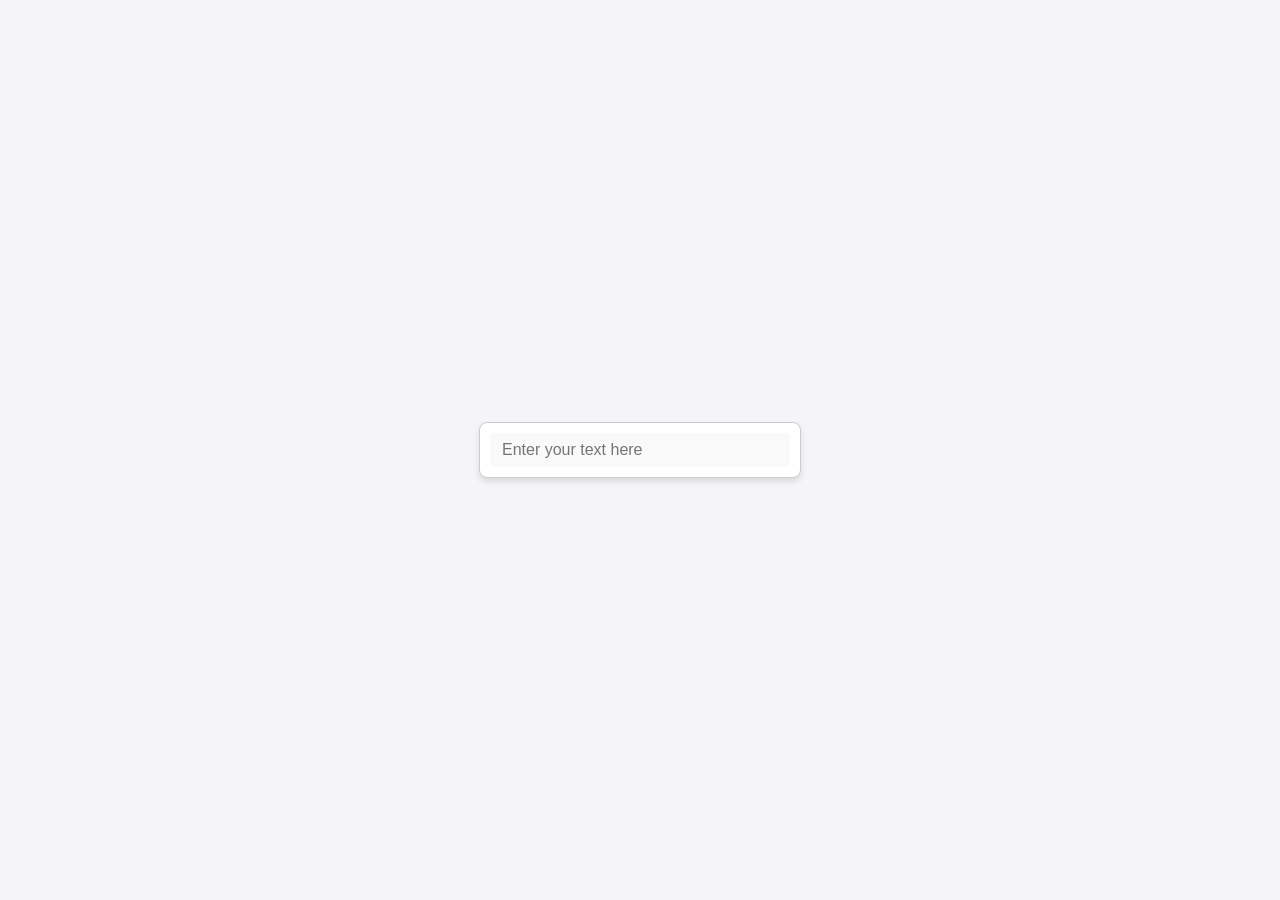
<file: t.html>
<!DOCTYPE html>
<html lang="en">
<head>
    <meta charset="UTF-8">
    <meta name="viewport" content="width=device-width, initial-scale=1.0">
    <title>Document</title>
    <link rel="stylesheet" href="t.css">
</head>
<body>
    <div class="input-container">
        <input type="text" class="text-input" placeholder="Enter your text here">
    </div>
</body>
</html>
</file>
<file: t.css>
body {
    font-family: Arial, sans-serif;
    margin: 0;
    padding: 0;
    display: flex;
    justify-content: center;
    align-items: center;
    height: 100vh;
    background-color: #f4f4f9;
}

.input-container {
    display: flex;
    justify-content: center;
    align-items: center;
    width: 300px;
    padding: 10px;
    background: #ffffff;
    border: 1px solid #cccccc;
    border-radius: 8px;
    box-shadow: 0 4px 6px rgba(0, 0, 0, 0.1);
}

.text-input {
    width: 100%;
    padding: 8px 12px;
    border: none;
    border-radius: 4px;
    outline: none;
    font-size: 16px;
    background-color: #f9f9f9;
}

.text-input:focus {
    background-color: #ffffff;
    border: 1px solid #4CAF50;
    box-shadow: 0 0 3px #4CAF50;
}
</file>
